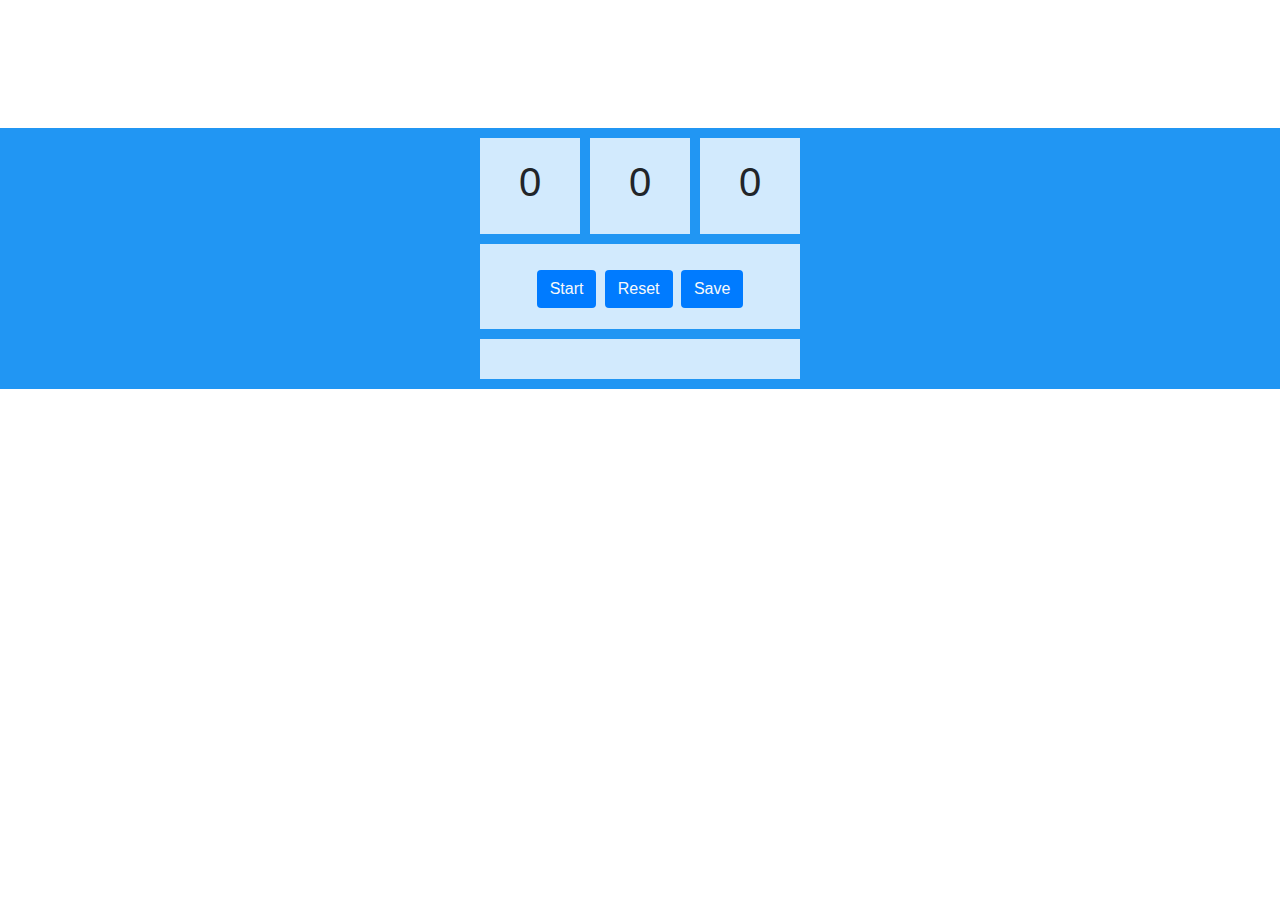
<file: index.html>
<html lang="en">
<head>
    <meta charset="UTF-8">
    <meta name="viewport" content="width=device-width, initial-scale=1.0">
    <link rel="stylesheet" href="https://maxcdn.bootstrapcdn.com/bootstrap/4.5.0/css/bootstrap.min.css">
    <link rel="stylesheet" href="https://pro.fontawesome.com/releases/v5.10.0/css/all.css" integrity="sha384-AYmEC3Yw5cVb3ZcuHtOA93w35dYTsvhLPVnYs9eStHfGJvOvKxVfELGroGkvsg+p" crossorigin="anonymous"/>
    <title>Stop Watch</title>
    <link rel="stylesheet" href="stp.css">
</head>
<body>
    <h1 style="text-align: center; font-size: 80px; color: white; font-weight: bold; font-family: 'Times New Roman', Times, serif;">Stop Watch</h1><br>

    <div class="grid-container">
        <div>
            <h1 id="min">0</h1>
        </div>
        <div>
            <h1 id="sec">0</h1>
        </div>
        <div>
            <h1 id="msec">0</h1>  
        </div>  
        <div class="btn-col">
            <button class="btn bg-primary text-light" onclick="startPause()"  id="startPause">Start</button>
            <button onclick="reset()" class="btn bg-primary text-light" id="reset">Reset</button>    
            <button onclick="save()" class="btn bg-primary text-light" id="save">Save</button>
        </div>
        <div class="btn-col">
            <div id="savetime">
            </div>
        </div>
      </div>

    <script src="stp.js"></script>
    <!-- jQuery library -->
    <script src="https://ajax.googleapis.com/ajax/libs/jquery/3.5.1/jquery.min.js"></script>

    <!-- Popper JS -->
    <script src="https://cdnjs.cloudflare.com/ajax/libs/popper.js/1.16.0/umd/popper.min.js"></script>

    <!-- Latest compiled JavaScript -->
    <script src="https://maxcdn.bootstrapcdn.com/bootstrap/4.5.0/js/bootstrap.min.js"></script>

</body>
</html>
</file>
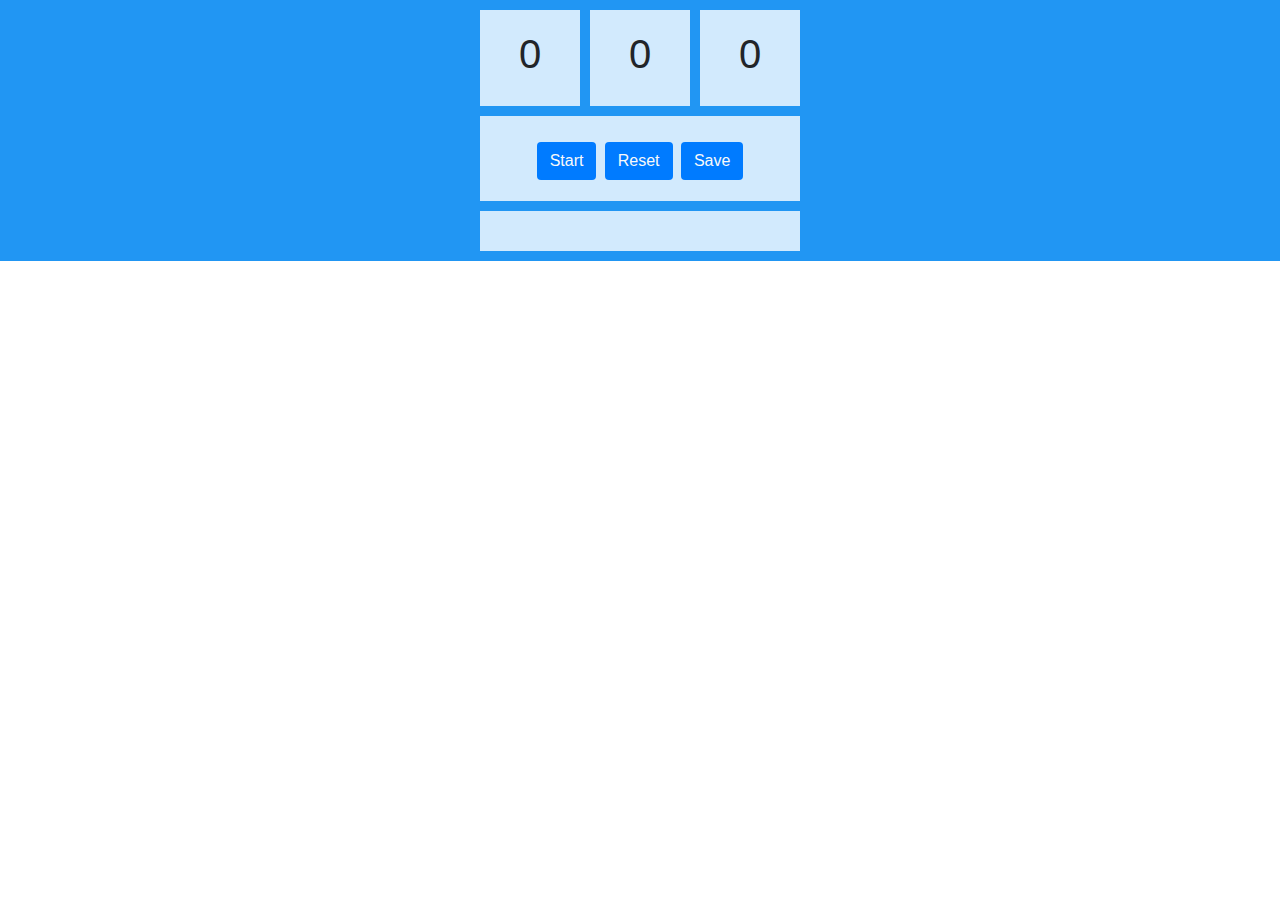
<file: stpWatch.html>
<html lang="en">
<head>
    <meta charset="UTF-8">
    <meta name="viewport" content="width=device-width, initial-scale=1.0">
    <link rel="stylesheet" href="https://maxcdn.bootstrapcdn.com/bootstrap/4.5.0/css/bootstrap.min.css">
    <title>Document</title>
    <link rel="stylesheet" href="stp.css">
</head>
<body>

    <div class="grid-container">
        <div>
            <h1 id="min">0</h1>
        </div>
        <div>
            <h1 id="sec">0</h1>
        </div>
        <div>
            <h1 id="msec">0</h1>  
        </div>  
        <div class="btn-col">
            <button class="btn bg-primary text-light" onclick="startPause()"  id="startPause">Start</button>
            <button onclick="reset()" class="btn bg-primary text-light">Reset</button>    
            <button onclick="save()" class="btn bg-primary text-light" id="save">Save</button>
        </div>
        <div class="btn-col">
            <div id="savetime">
            </div>
        </div>
      </div>
    <!-- <ul id="myUL">
        <li>Hit the gym</li>
        <li class="checked">Pay bills</li>
        <li>Meet George</li>
        <li>Buy eggs</li>
        <li>Read a book</li>
        <li>Organize office</li>
      </ul> -->


    <script src="stp.js"></script>
    <!-- jQuery library -->
    <script src="https://ajax.googleapis.com/ajax/libs/jquery/3.5.1/jquery.min.js"></script>

    <!-- Popper JS -->
    <script src="https://cdnjs.cloudflare.com/ajax/libs/popper.js/1.16.0/umd/popper.min.js"></script>

    <!-- Latest compiled JavaScript -->
    <script src="https://maxcdn.bootstrapcdn.com/bootstrap/4.5.0/js/bootstrap.min.js"></script>

</body>
</html>
</file>
<file: stp.css>
.grid-container {
    display: grid;
    justify-content: center;
    grid-template-columns: auto auto auto;
    grid-gap: 10px;
    background-color: #2196F3;
    padding: 10px;
  }
  
  .grid-container > div {
    background-color: rgba(255, 255, 255, 0.8);
    text-align: center;
    padding:20px;
    width: 100px;
    font-size: 30px;
  }
  .btn-col{
      grid-column:1/4;
      width: 100% !important;
  }
</file>
